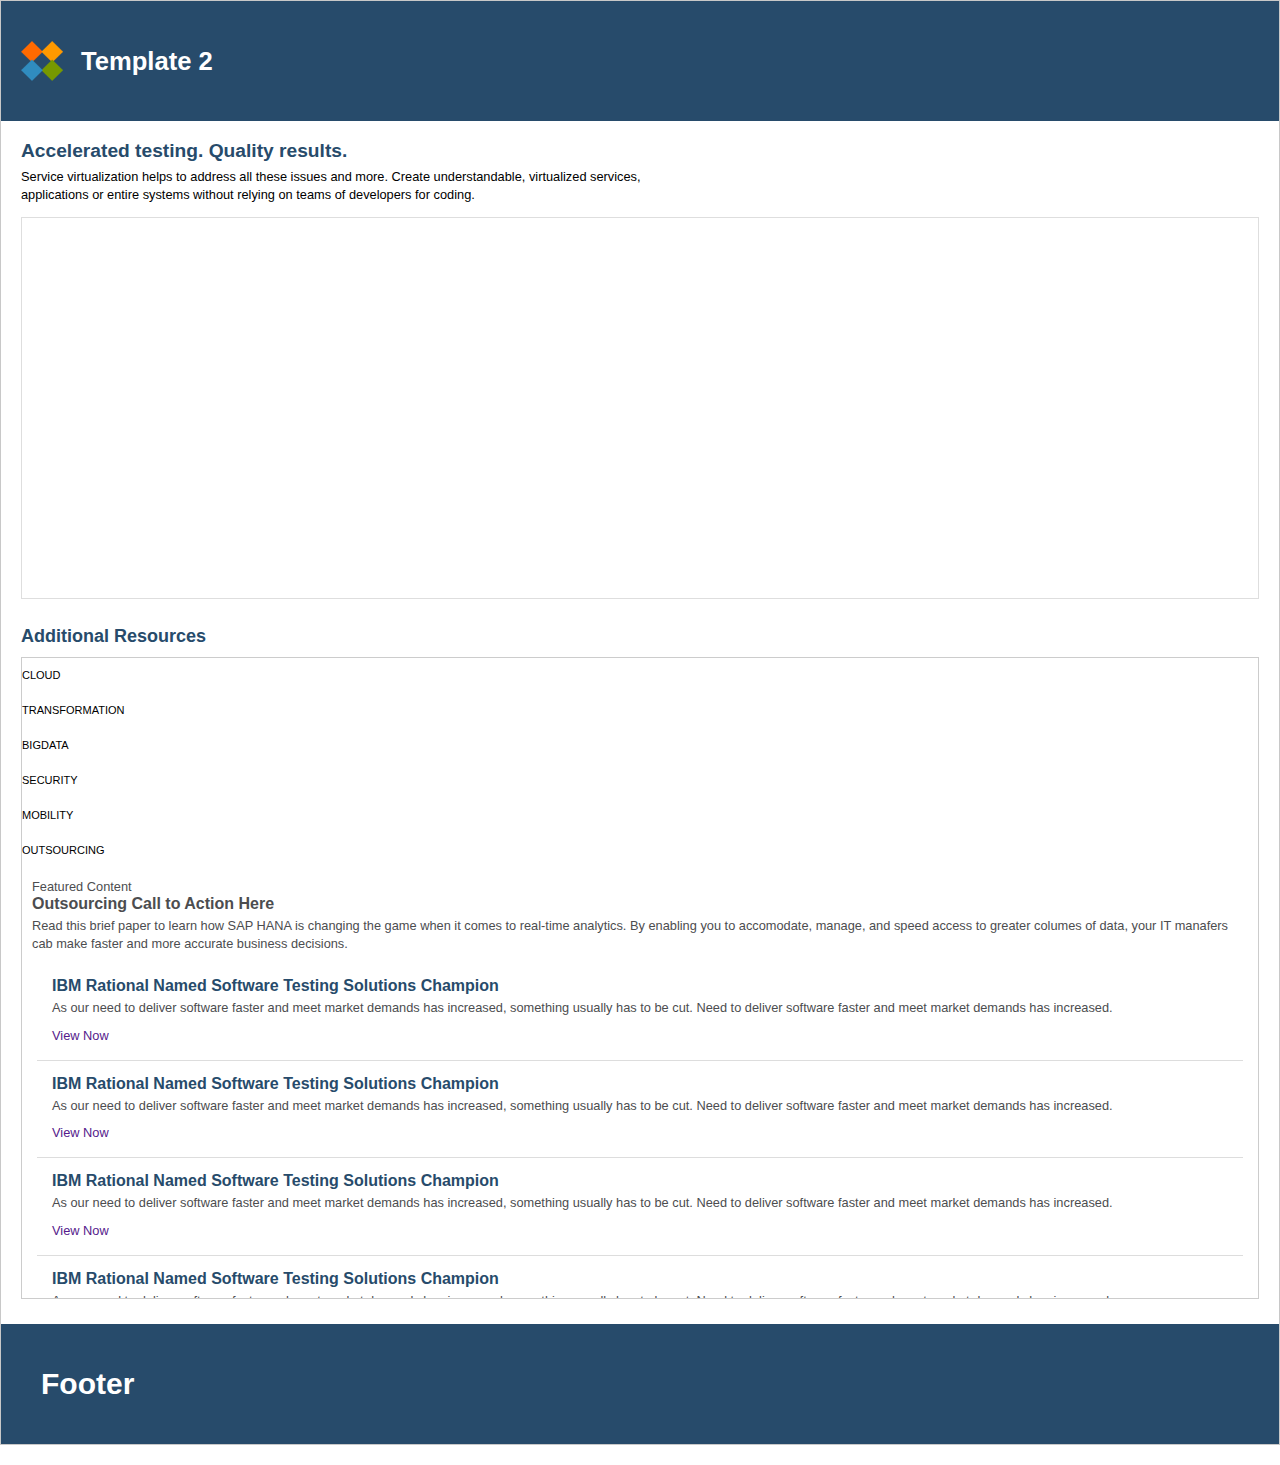
<file: index.html>
<!DOCTYPE html>
<html lang="en" dir="ltr">
  <head>
    <meta name="pageStart" content="1359057078694">
    <title>Template 2</title>
    <meta http-equiv="Content-Type" content="text/html; charset=utf-8">
    <meta name="viewport" content="width=device-width, user-scalable=no, initial-scale=1, maximum-scale=1">
    <link id="stylesheetGlobal" rel="stylesheet" type="text/css" href="http://media.ttgtmedia.com/rms/ux/css/global.css" media="screen">
    <link id="stylesheetSiteSpecific" rel="stylesheet" type="text/css" href="http://media.ttgtmedia.com/rms/ux/css/searchfinancialapplications_new.css" media="screen">
    <script type="text/javascript" src="http://ajax.googleapis.com/ajax/libs/jquery/1.7.1/jquery.min.js"></script>
    <link rel="stylesheet" href="css/style.css" type="text/css" media="screen">
    <script src="//ajax.googleapis.com/ajax/libs/jquery/1.8.2/jquery.min.js"></script>
    <script type="text/javascript" src="//s7.addthis.com/js/300/addthis_widget.js#pubid=ra-4f0c7ed813520536"></script>
    <script src="javascript/script.js"></script>
    <!-- this needs to be here in order to avoid uncaught reference errors in console-->
  </head>
  <body id="Template 2">
    <div id="content">
      <div id="contentCompress">
        <div id="micrositeContainer">
          <div id="micrositeContainerInner">
            <div id="micrositeContainerCompress">
              <div id="micrositeHeader">
                <div id="micrositeHeaderBanner">
                  <div class="micrositeModuleContainer">
                    <h1>Template 2</h1>
                  </div>
                </div>
              </div>
              <div id="micrositeContent">
                <div id="micrositeContentColumnFull">
                  <div class="wayfinder">
                    <div class="wayfinderContent">
                      <div id="micrositeIntroText">
                        <h2>Accelerated testing. Quality results.</h2>
                        <p>Service virtualization helps to address all these issues and more. Create understandable, virtualized services, applications or entire systems without relying on teams of developers for coding.</p>
                      </div>
                    </div>
                  </div>
                  <div class="featuredVideo">
                    <div class="featuredVideoPlayer">
                      <div class="outer-container">
                        <object id="myExperience" class="BrightcoveExperience">
                          <param name="bgcolor" value="#FFFFFF"></param>
                          <param name="playerID" value="2787885501001"></param>
                          <param name="playerKey" value="AQ~~,AAAAAFGE4wo~,g57wOIK2TXJF6cjULqvdzpbUoRnsQgTl"></param>
                          <param name="isVid" value="true"></param>
                          <param name="isUI" value="true"></param>
                          <param name="dynamicStreaming" value="true"></param>
                          <param name="includeAPI" value="true"></param>
                          <param name="templateLoadHandler" value="brightcovePlayerLoaded"></param>
                          <param name="templateReadyHandler" value="brightcovePlayerReady"></param>
                        </object>
                      </div>
                      <div class="featuredVideoPlaylist">
                        <h3 class="featuredVideoPlaylistHeader">Video Category One</h3>
                        <ul>
                          <li data-video-id="1982178965001">
                            <div class="mediaBlock"><img alt="" src="images/thumbnail.jpg">
                              <div class="mediaBlockContent">
                                <h4 class="featuredVideoTitle">Video Title Short</h4>
                                <p class="featuredVideoSummary">a three line video summary that goes on and on and on and on and on and on and on and on and on and on (~120 chars)</p>
                              </div>
                            </div>
                          </li>
                          <li data-video-id="1897188942001">
                            <div class="mediaBlock"><img alt="" src="images/thumbnail.jpg">
                              <div class="mediaBlockContent">
                                <h4 class="featuredVideoTitle">Video With a Somewhat Longer Title</h4>
                                <p class="featuredVideoSummary">a three line video summary that goes on and on and on and on and on and on and on and on and on and on (~120 chars)</p>
                              </div>
                            </div>
                          </li>
                          <li data-video-id="1871056203001">
                            <div class="mediaBlock"><img alt="" src="images/thumbnail.jpg">
                              <div class="mediaBlockContent">
                                <h4 class="featuredVideoTitle">Video With a Much Longer Title That Spans to a Third Line</h4>
                                <p class="featuredVideoSummary">a three line video summary that goes on and on and on and on and on and on and on and on and on and on (~120 chars)</p>
                              </div>
                            </div>
                          </li>
                        </ul>
                        <h3 class="featuredVideoPlaylistHeader">Video Category Two</h3>
                        <ul>
                          <li data-video-id="1871107119001">
                            <div class="mediaBlock"><img alt="" src="images/thumbnail.jpg">
                              <div class="mediaBlockContent">
                                <h4 class="featuredVideoTitle">Video Title Short</h4>
                                <p class="featuredVideoSummary">a three line video summary that goes on and on and on and on and on and on and on and on and on and on (~120 chars)</p>
                              </div>
                            </div>
                          </li>
                          <li data-video-id="1834784326001">
                            <div class="mediaBlock"><img alt="" src="images/thumbnail.jpg">
                              <div class="mediaBlockContent">
                                <h4 class="featuredVideoTitle">Video With a Somewhat Longer Title</h4>
                                <p class="featuredVideoSummary">a three line video summary that goes on and on and on and on and on and on and on and on and on and on (~120 chars)</p>
                              </div>
                            </div>
                          </li>
                          <li data-video-id="1832858263001">
                            <div class="mediaBlock"><img alt="" src="images/thumbnail.jpg">
                              <div class="mediaBlockContent">
                                <h4 class="featuredVideoTitle">Video With a Somewhat Longer Title</h4>
                                <p class="featuredVideoSummary">a three line video summary that goes on and on and on and on and on and on and on and on and on and on (~120 chars)</p>
                              </div>
                            </div>
                          </li>
                          <li data-video-id="1832858253001">
                            <div class="mediaBlock"><img alt="" src="images/thumbnail.jpg">
                              <div class="mediaBlockContent">
                                <h4 class="featuredVideoTitle">Video With a Somewhat Longer Title</h4>
                                <p class="featuredVideoSummary">a three line video summary that goes on and on and on and on and on and on and on and on and on and on (~120 chars)</p>
                              </div>
                            </div>
                          </li>
                        </ul>
                      </div>
                    </div>
                  </div>
                  <div class="contentTabsCaption">Additional Resources</div>
                  <div class="contentTabs">
                    <div class="contentTabsNav">
                      <ul>
                        <li><a href="#">Cloud</a></li>
                        <li><a href="#">Transformation</a></li>
                        <li><a href="#">BigData</a></li>
                        <li><a href="#">Security</a></li>
                        <li><a href="#">Mobility</a></li>
                        <li><a href="#">Outsourcing</a></li>
                      </ul>
                    </div>
                    <div class="contentTabsPanelCollection">
                      <div class="contentTabsPanel">
                        <div class="contentTabsPanelContent oneColList">
                          <div class="contentTabsPanelIntro">
                            <div class="contentTabsFeaturedContent">
                              <div class="contentTabsPanelBanner">Featured Content</div>
                              <h3>Outsourcing Call to Action Here</h3>
                              <p>Read this brief paper to learn how SAP HANA is changing the game when it comes to real-time analytics. By enabling you to accomodate, manage, and speed access to greater columes of data, your IT manafers cab make faster and more accurate business decisions.</p>
                            </div>
                          </div>
                          <ul>
                            <li>
                              <h4><a href="replaceMe">IBM Rational Named Software Testing Solutions Champion</a></h4>
                              <p>As our need to deliver software faster and meet market demands has increased, something usually has to be cut. Need to deliver software faster and meet market demands has increased.</p>
                              <p><a href="" class="viewNow">View Now</a></p>
                            </li>
                            <li>
                              <h4><a href="replaceMe">IBM Rational Named Software Testing Solutions Champion</a></h4>
                              <p>As our need to deliver software faster and meet market demands has increased, something usually has to be cut. Need to deliver software faster and meet market demands has increased.</p>
                              <p><a href="" class="viewNow">View Now</a></p>
                            </li>
                            <li>
                              <h4><a href="replaceMe">IBM Rational Named Software Testing Solutions Champion</a></h4>
                              <p>As our need to deliver software faster and meet market demands has increased, something usually has to be cut. Need to deliver software faster and meet market demands has increased.</p>
                              <p><a href="" class="viewNow">View Now</a></p>
                            </li>
                            <li>
                              <h4><a href="replaceMe">IBM Rational Named Software Testing Solutions Champion</a></h4>
                              <p>As our need to deliver software faster and meet market demands has increased, something usually has to be cut. Need to deliver software faster and meet market demands has increased.</p>
                              <p><a href="" class="viewNow">View Now</a></p>
                            </li>
                            <li>
                              <h4><a href="replaceMe">IBM Rational Named Software Testing Solutions Champion</a></h4>
                              <p>As our need to deliver software faster and meet market demands has increased, something usually has to be cut. Need to deliver software faster and meet market demands has increased.</p>
                              <p><a href="" class="viewNow">View Now</a></p>
                            </li>
                            <li>
                              <h4><a href="replaceMe">IBM Rational Named Software Testing Solutions Champion</a></h4>
                              <p>As our need to deliver software faster and meet market demands has increased, something usually has to be cut. Need to deliver software faster and meet market demands has increased.</p>
                              <p><a href="" class="viewNow">View Now</a></p>
                            </li>
                            <li>
                              <h4><a href="replaceMe">IBM Rational Named Software Testing Solutions Champion</a></h4>
                              <p>As our need to deliver software faster and meet market demands has increased, something usually has to be cut. Need to deliver software faster and meet market demands has increased.</p>
                              <p><a href="" class="viewNow">View Now</a></p>
                            </li>
                            <li>
                              <h4><a href="replaceMe">IBM Rational Named Software Testing Solutions Champion</a></h4>
                              <p>As our need to deliver software faster and meet market demands has increased, something usually has to be cut. Need to deliver software faster and meet market demands has increased.</p>
                              <p><a href="" class="viewNow">View Now</a></p>
                            </li>
                            <li>
                              <h4><a href="replaceMe">IBM Rational Named Software Testing Solutions Champion</a></h4>
                              <p>As our need to deliver software faster and meet market demands has increased, something usually has to be cut. Need to deliver software faster and meet market demands has increased.</p>
                              <p><a href="" class="viewNow">View Now</a></p>
                            </li>
                            <li>
                              <h4><a href="replaceMe">IBM Rational Named Software Testing Solutions Champion</a></h4>
                              <p>As our need to deliver software faster and meet market demands has increased, something usually has to be cut. Need to deliver software faster and meet market demands has increased.</p>
                              <p><a href="" class="viewNow">View Now</a></p>
                            </li>
                          </ul>
                        </div>
                      </div>
                      <div class="contentTabsPanel">
                        <div class="contentTabsPanelContent oneColList">
                          <div class="contentTabsPanelIntro">
                            <div class="contentTabsFeaturedContent">
                              <div class="contentTabsPanelBanner">Featured Content</div>
                              <h3>Outsourcing Call to Action Here</h3>
                              <p>Read this brief paper to learn how SAP HANA is changing the game when it comes to real-time analytics. By enabling you to accomodate, manage, and speed access to greater columes of data, your IT manafers cab make faster and more accurate business decisions.</p>
                            </div>
                          </div>
                          <ul>
                            <li>
                              <h4><a href="replaceMe">IBM Rational Named Software Testing Solutions Champion</a></h4>
                              <p>As our need to deliver software faster and meet market demands has increased, something usually has to be cut. Need to deliver software faster and meet market demands has increased.</p>
                              <p><a href="" class="viewNow">View Now</a></p>
                            </li>
                            <li>
                              <h4><a href="replaceMe">IBM Rational Named Software Testing Solutions Champion</a></h4>
                              <p>As our need to deliver software faster and meet market demands has increased, something usually has to be cut. Need to deliver software faster and meet market demands has increased.</p>
                              <p><a href="" class="viewNow">View Now</a></p>
                            </li>
                            <li>
                              <h4><a href="replaceMe">IBM Rational Named Software Testing Solutions Champion</a></h4>
                              <p>As our need to deliver software faster and meet market demands has increased, something usually has to be cut. Need to deliver software faster and meet market demands has increased.</p>
                              <p><a href="" class="viewNow">View Now</a></p>
                            </li>
                            <li>
                              <h4><a href="replaceMe">IBM Rational Named Software Testing Solutions Champion</a></h4>
                              <p>As our need to deliver software faster and meet market demands has increased, something usually has to be cut. Need to deliver software faster and meet market demands has increased.</p>
                              <p><a href="" class="viewNow">View Now</a></p>
                            </li>
                            <li>
                              <h4><a href="replaceMe">IBM Rational Named Software Testing Solutions Champion</a></h4>
                              <p>As our need to deliver software faster and meet market demands has increased, something usually has to be cut. Need to deliver software faster and meet market demands has increased.</p>
                              <p><a href="" class="viewNow">View Now</a></p>
                            </li>
                            <li>
                              <h4><a href="replaceMe">IBM Rational Named Software Testing Solutions Champion</a></h4>
                              <p>As our need to deliver software faster and meet market demands has increased, something usually has to be cut. Need to deliver software faster and meet market demands has increased.</p>
                              <p><a href="" class="viewNow">View Now</a></p>
                            </li>
                            <li>
                              <h4><a href="replaceMe">IBM Rational Named Software Testing Solutions Champion</a></h4>
                              <p>As our need to deliver software faster and meet market demands has increased, something usually has to be cut. Need to deliver software faster and meet market demands has increased.</p>
                              <p><a href="" class="viewNow">View Now</a></p>
                            </li>
                            <li>
                              <h4><a href="replaceMe">IBM Rational Named Software Testing Solutions Champion</a></h4>
                              <p>As our need to deliver software faster and meet market demands has increased, something usually has to be cut. Need to deliver software faster and meet market demands has increased.</p>
                              <p><a href="" class="viewNow">View Now</a></p>
                            </li>
                            <li>
                              <h4><a href="replaceMe">IBM Rational Named Software Testing Solutions Champion</a></h4>
                              <p>As our need to deliver software faster and meet market demands has increased, something usually has to be cut. Need to deliver software faster and meet market demands has increased.</p>
                              <p><a href="" class="viewNow">View Now</a></p>
                            </li>
                            <li>
                              <h4><a href="replaceMe">IBM Rational Named Software Testing Solutions Champion</a></h4>
                              <p>As our need to deliver software faster and meet market demands has increased, something usually has to be cut. Need to deliver software faster and meet market demands has increased.</p>
                              <p><a href="" class="viewNow">View Now</a></p>
                            </li>
                          </ul>
                        </div>
                      </div>
                      <div class="contentTabsPanel">
                        <div class="contentTabsPanelContent oneColList">
                          <div class="contentTabsPanelIntro">
                            <div class="contentTabsFeaturedContent">
                              <div class="contentTabsPanelBanner">Featured Content</div>
                              <h3>Outsourcing Call to Action Here</h3>
                              <p>Read this brief paper to learn how SAP HANA is changing the game when it comes to real-time analytics. By enabling you to accomodate, manage, and speed access to greater columes of data, your IT manafers cab make faster and more accurate business decisions.</p>
                            </div>
                          </div>
                          <ul>
                            <li>
                              <h4><a href="replaceMe">IBM Rational Named Software Testing Solutions Champion</a></h4>
                              <p>As our need to deliver software faster and meet market demands has increased, something usually has to be cut. Need to deliver software faster and meet market demands has increased.</p>
                              <p><a href="" class="viewNow">View Now</a></p>
                            </li>
                            <li>
                              <h4><a href="replaceMe">IBM Rational Named Software Testing Solutions Champion</a></h4>
                              <p>As our need to deliver software faster and meet market demands has increased, something usually has to be cut. Need to deliver software faster and meet market demands has increased.</p>
                              <p><a href="" class="viewNow">View Now</a></p>
                            </li>
                            <li>
                              <h4><a href="replaceMe">IBM Rational Named Software Testing Solutions Champion</a></h4>
                              <p>As our need to deliver software faster and meet market demands has increased, something usually has to be cut. Need to deliver software faster and meet market demands has increased.</p>
                              <p><a href="" class="viewNow">View Now</a></p>
                            </li>
                            <li>
                              <h4><a href="replaceMe">IBM Rational Named Software Testing Solutions Champion</a></h4>
                              <p>As our need to deliver software faster and meet market demands has increased, something usually has to be cut. Need to deliver software faster and meet market demands has increased.</p>
                              <p><a href="" class="viewNow">View Now</a></p>
                            </li>
                            <li>
                              <h4><a href="replaceMe">IBM Rational Named Software Testing Solutions Champion</a></h4>
                              <p>As our need to deliver software faster and meet market demands has increased, something usually has to be cut. Need to deliver software faster and meet market demands has increased.</p>
                              <p><a href="" class="viewNow">View Now</a></p>
                            </li>
                            <li>
                              <h4><a href="replaceMe">IBM Rational Named Software Testing Solutions Champion</a></h4>
                              <p>As our need to deliver software faster and meet market demands has increased, something usually has to be cut. Need to deliver software faster and meet market demands has increased.</p>
                              <p><a href="" class="viewNow">View Now</a></p>
                            </li>
                            <li>
                              <h4><a href="replaceMe">IBM Rational Named Software Testing Solutions Champion</a></h4>
                              <p>As our need to deliver software faster and meet market demands has increased, something usually has to be cut. Need to deliver software faster and meet market demands has increased.</p>
                              <p><a href="" class="viewNow">View Now</a></p>
                            </li>
                            <li>
                              <h4><a href="replaceMe">IBM Rational Named Software Testing Solutions Champion</a></h4>
                              <p>As our need to deliver software faster and meet market demands has increased, something usually has to be cut. Need to deliver software faster and meet market demands has increased.</p>
                              <p><a href="" class="viewNow">View Now</a></p>
                            </li>
                            <li>
                              <h4><a href="replaceMe">IBM Rational Named Software Testing Solutions Champion</a></h4>
                              <p>As our need to deliver software faster and meet market demands has increased, something usually has to be cut. Need to deliver software faster and meet market demands has increased.</p>
                              <p><a href="" class="viewNow">View Now</a></p>
                            </li>
                            <li>
                              <h4><a href="replaceMe">IBM Rational Named Software Testing Solutions Champion</a></h4>
                              <p>As our need to deliver software faster and meet market demands has increased, something usually has to be cut. Need to deliver software faster and meet market demands has increased.</p>
                              <p><a href="" class="viewNow">View Now</a></p>
                            </li>
                          </ul>
                        </div>
                      </div>
                      <div class="contentTabsPanel">
                        <div class="contentTabsPanelContent oneColList">
                          <div class="contentTabsPanelIntro">
                            <div class="contentTabsFeaturedContent">
                              <div class="contentTabsPanelBanner">Featured Content</div>
                              <h3>Outsourcing Call to Action Here</h3>
                              <p>Read this brief paper to learn how SAP HANA is changing the game when it comes to real-time analytics. By enabling you to accomodate, manage, and speed access to greater columes of data, your IT manafers cab make faster and more accurate business decisions.</p>
                            </div>
                          </div>
                          <ul>
                            <li>
                              <h4><a href="replaceMe">IBM Rational Named Software Testing Solutions Champion</a></h4>
                              <p>As our need to deliver software faster and meet market demands has increased, something usually has to be cut. Need to deliver software faster and meet market demands has increased.</p>
                              <p><a href="" class="viewNow">View Now</a></p>
                            </li>
                            <li>
                              <h4><a href="replaceMe">IBM Rational Named Software Testing Solutions Champion</a></h4>
                              <p>As our need to deliver software faster and meet market demands has increased, something usually has to be cut. Need to deliver software faster and meet market demands has increased.</p>
                              <p><a href="" class="viewNow">View Now</a></p>
                            </li>
                            <li>
                              <h4><a href="replaceMe">IBM Rational Named Software Testing Solutions Champion</a></h4>
                              <p>As our need to deliver software faster and meet market demands has increased, something usually has to be cut. Need to deliver software faster and meet market demands has increased.</p>
                              <p><a href="" class="viewNow">View Now</a></p>
                            </li>
                            <li>
                              <h4><a href="replaceMe">IBM Rational Named Software Testing Solutions Champion</a></h4>
                              <p>As our need to deliver software faster and meet market demands has increased, something usually has to be cut. Need to deliver software faster and meet market demands has increased.</p>
                              <p><a href="" class="viewNow">View Now</a></p>
                            </li>
                            <li>
                              <h4><a href="replaceMe">IBM Rational Named Software Testing Solutions Champion</a></h4>
                              <p>As our need to deliver software faster and meet market demands has increased, something usually has to be cut. Need to deliver software faster and meet market demands has increased.</p>
                              <p><a href="" class="viewNow">View Now</a></p>
                            </li>
                            <li>
                              <h4><a href="replaceMe">IBM Rational Named Software Testing Solutions Champion</a></h4>
                              <p>As our need to deliver software faster and meet market demands has increased, something usually has to be cut. Need to deliver software faster and meet market demands has increased.</p>
                              <p><a href="" class="viewNow">View Now</a></p>
                            </li>
                            <li>
                              <h4><a href="replaceMe">IBM Rational Named Software Testing Solutions Champion</a></h4>
                              <p>As our need to deliver software faster and meet market demands has increased, something usually has to be cut. Need to deliver software faster and meet market demands has increased.</p>
                              <p><a href="" class="viewNow">View Now</a></p>
                            </li>
                            <li>
                              <h4><a href="replaceMe">IBM Rational Named Software Testing Solutions Champion</a></h4>
                              <p>As our need to deliver software faster and meet market demands has increased, something usually has to be cut. Need to deliver software faster and meet market demands has increased.</p>
                              <p><a href="" class="viewNow">View Now</a></p>
                            </li>
                            <li>
                              <h4><a href="replaceMe">IBM Rational Named Software Testing Solutions Champion</a></h4>
                              <p>As our need to deliver software faster and meet market demands has increased, something usually has to be cut. Need to deliver software faster and meet market demands has increased.</p>
                              <p><a href="" class="viewNow">View Now</a></p>
                            </li>
                            <li>
                              <h4><a href="replaceMe">IBM Rational Named Software Testing Solutions Champion</a></h4>
                              <p>As our need to deliver software faster and meet market demands has increased, something usually has to be cut. Need to deliver software faster and meet market demands has increased.</p>
                              <p><a href="" class="viewNow">View Now</a></p>
                            </li>
                          </ul>
                        </div>
                      </div>
                      <div class="contentTabsPanel">
                        <div class="contentTabsPanelContent oneColList">
                          <div class="contentTabsPanelIntro">
                            <div class="contentTabsFeaturedContent">
                              <div class="contentTabsPanelBanner">Featured Content</div>
                              <h3>Outsourcing Call to Action Here</h3>
                              <p>Read this brief paper to learn how SAP HANA is changing the game when it comes to real-time analytics. By enabling you to accomodate, manage, and speed access to greater columes of data, your IT manafers cab make faster and more accurate business decisions.</p>
                            </div>
                          </div>
                          <ul>
                            <li>
                              <h4><a href="replaceMe">IBM Rational Named Software Testing Solutions Champion</a></h4>
                              <p>As our need to deliver software faster and meet market demands has increased, something usually has to be cut. Need to deliver software faster and meet market demands has increased.</p>
                              <p><a href="" class="viewNow">View Now</a></p>
                            </li>
                            <li>
                              <h4><a href="replaceMe">IBM Rational Named Software Testing Solutions Champion</a></h4>
                              <p>As our need to deliver software faster and meet market demands has increased, something usually has to be cut. Need to deliver software faster and meet market demands has increased.</p>
                              <p><a href="" class="viewNow">View Now</a></p>
                            </li>
                            <li>
                              <h4><a href="replaceMe">IBM Rational Named Software Testing Solutions Champion</a></h4>
                              <p>As our need to deliver software faster and meet market demands has increased, something usually has to be cut. Need to deliver software faster and meet market demands has increased.</p>
                              <p><a href="" class="viewNow">View Now</a></p>
                            </li>
                            <li>
                              <h4><a href="replaceMe">IBM Rational Named Software Testing Solutions Champion</a></h4>
                              <p>As our need to deliver software faster and meet market demands has increased, something usually has to be cut. Need to deliver software faster and meet market demands has increased.</p>
                              <p><a href="" class="viewNow">View Now</a></p>
                            </li>
                            <li>
                              <h4><a href="replaceMe">IBM Rational Named Software Testing Solutions Champion</a></h4>
                              <p>As our need to deliver software faster and meet market demands has increased, something usually has to be cut. Need to deliver software faster and meet market demands has increased.</p>
                              <p><a href="" class="viewNow">View Now</a></p>
                            </li>
                            <li>
                              <h4><a href="replaceMe">IBM Rational Named Software Testing Solutions Champion</a></h4>
                              <p>As our need to deliver software faster and meet market demands has increased, something usually has to be cut. Need to deliver software faster and meet market demands has increased.</p>
                              <p><a href="" class="viewNow">View Now</a></p>
                            </li>
                            <li>
                              <h4><a href="replaceMe">IBM Rational Named Software Testing Solutions Champion</a></h4>
                              <p>As our need to deliver software faster and meet market demands has increased, something usually has to be cut. Need to deliver software faster and meet market demands has increased.</p>
                              <p><a href="" class="viewNow">View Now</a></p>
                            </li>
                            <li>
                              <h4><a href="replaceMe">IBM Rational Named Software Testing Solutions Champion</a></h4>
                              <p>As our need to deliver software faster and meet market demands has increased, something usually has to be cut. Need to deliver software faster and meet market demands has increased.</p>
                              <p><a href="" class="viewNow">View Now</a></p>
                            </li>
                            <li>
                              <h4><a href="replaceMe">IBM Rational Named Software Testing Solutions Champion</a></h4>
                              <p>As our need to deliver software faster and meet market demands has increased, something usually has to be cut. Need to deliver software faster and meet market demands has increased.</p>
                              <p><a href="" class="viewNow">View Now</a></p>
                            </li>
                            <li>
                              <h4><a href="replaceMe">IBM Rational Named Software Testing Solutions Champion</a></h4>
                              <p>As our need to deliver software faster and meet market demands has increased, something usually has to be cut. Need to deliver software faster and meet market demands has increased.</p>
                              <p><a href="" class="viewNow">View Now</a></p>
                            </li>
                          </ul>
                        </div>
                      </div>
                      <div class="contentTabsPanel">
                        <div class="contentTabsPanelContent oneColList">
                          <div class="contentTabsPanelIntro">
                            <div class="contentTabsFeaturedContent">
                              <div class="contentTabsPanelBanner">Featured Content</div>
                              <h3>Outsourcing Call to Action Here</h3>
                              <p>Read this brief paper to learn how SAP HANA is changing the game when it comes to real-time analytics. By enabling you to accomodate, manage, and speed access to greater columes of data, your IT manafers cab make faster and more accurate business decisions.</p>
                            </div>
                          </div>
                          <ul>
                            <li>
                              <h4><a href="replaceMe">IBM Rational Named Software Testing Solutions Champion</a></h4>
                              <p>As our need to deliver software faster and meet market demands has increased, something usually has to be cut. Need to deliver software faster and meet market demands has increased.</p>
                              <p><a href="" class="viewNow">View Now</a></p>
                            </li>
                            <li>
                              <h4><a href="replaceMe">IBM Rational Named Software Testing Solutions Champion</a></h4>
                              <p>As our need to deliver software faster and meet market demands has increased, something usually has to be cut. Need to deliver software faster and meet market demands has increased.</p>
                              <p><a href="" class="viewNow">View Now</a></p>
                            </li>
                            <li>
                              <h4><a href="replaceMe">IBM Rational Named Software Testing Solutions Champion</a></h4>
                              <p>As our need to deliver software faster and meet market demands has increased, something usually has to be cut. Need to deliver software faster and meet market demands has increased.</p>
                              <p><a href="" class="viewNow">View Now</a></p>
                            </li>
                            <li>
                              <h4><a href="replaceMe">IBM Rational Named Software Testing Solutions Champion</a></h4>
                              <p>As our need to deliver software faster and meet market demands has increased, something usually has to be cut. Need to deliver software faster and meet market demands has increased.</p>
                              <p><a href="" class="viewNow">View Now</a></p>
                            </li>
                            <li>
                              <h4><a href="replaceMe">IBM Rational Named Software Testing Solutions Champion</a></h4>
                              <p>As our need to deliver software faster and meet market demands has increased, something usually has to be cut. Need to deliver software faster and meet market demands has increased.</p>
                              <p><a href="" class="viewNow">View Now</a></p>
                            </li>
                            <li>
                              <h4><a href="replaceMe">IBM Rational Named Software Testing Solutions Champion</a></h4>
                              <p>As our need to deliver software faster and meet market demands has increased, something usually has to be cut. Need to deliver software faster and meet market demands has increased.</p>
                              <p><a href="" class="viewNow">View Now</a></p>
                            </li>
                            <li>
                              <h4><a href="replaceMe">IBM Rational Named Software Testing Solutions Champion</a></h4>
                              <p>As our need to deliver software faster and meet market demands has increased, something usually has to be cut. Need to deliver software faster and meet market demands has increased.</p>
                              <p><a href="" class="viewNow">View Now</a></p>
                            </li>
                            <li>
                              <h4><a href="replaceMe">IBM Rational Named Software Testing Solutions Champion</a></h4>
                              <p>As our need to deliver software faster and meet market demands has increased, something usually has to be cut. Need to deliver software faster and meet market demands has increased.</p>
                              <p><a href="" class="viewNow">View Now</a></p>
                            </li>
                            <li>
                              <h4><a href="replaceMe">IBM Rational Named Software Testing Solutions Champion</a></h4>
                              <p>As our need to deliver software faster and meet market demands has increased, something usually has to be cut. Need to deliver software faster and meet market demands has increased.</p>
                              <p><a href="" class="viewNow">View Now</a></p>
                            </li>
                            <li>
                              <h4><a href="replaceMe">IBM Rational Named Software Testing Solutions Champion</a></h4>
                              <p>As our need to deliver software faster and meet market demands has increased, something usually has to be cut. Need to deliver software faster and meet market demands has increased.</p>
                              <p><a href="" class="viewNow">View Now</a></p>
                            </li>
                          </ul>
                        </div>
                      </div>
                    </div>
                  </div>
                </div>
                <div id="micrositeContentColumnLeft"></div>
                <div id="micrositeContentColumnRight"></div>
              </div>
              <div id="micrositeFooter">
                <div class="micrositeModuleContainer">
                  <h3>Footer</h3>
                </div>
              </div>
            </div>
          </div>
        </div>
      </div>
    </div>
  </body>
</html>
</file>
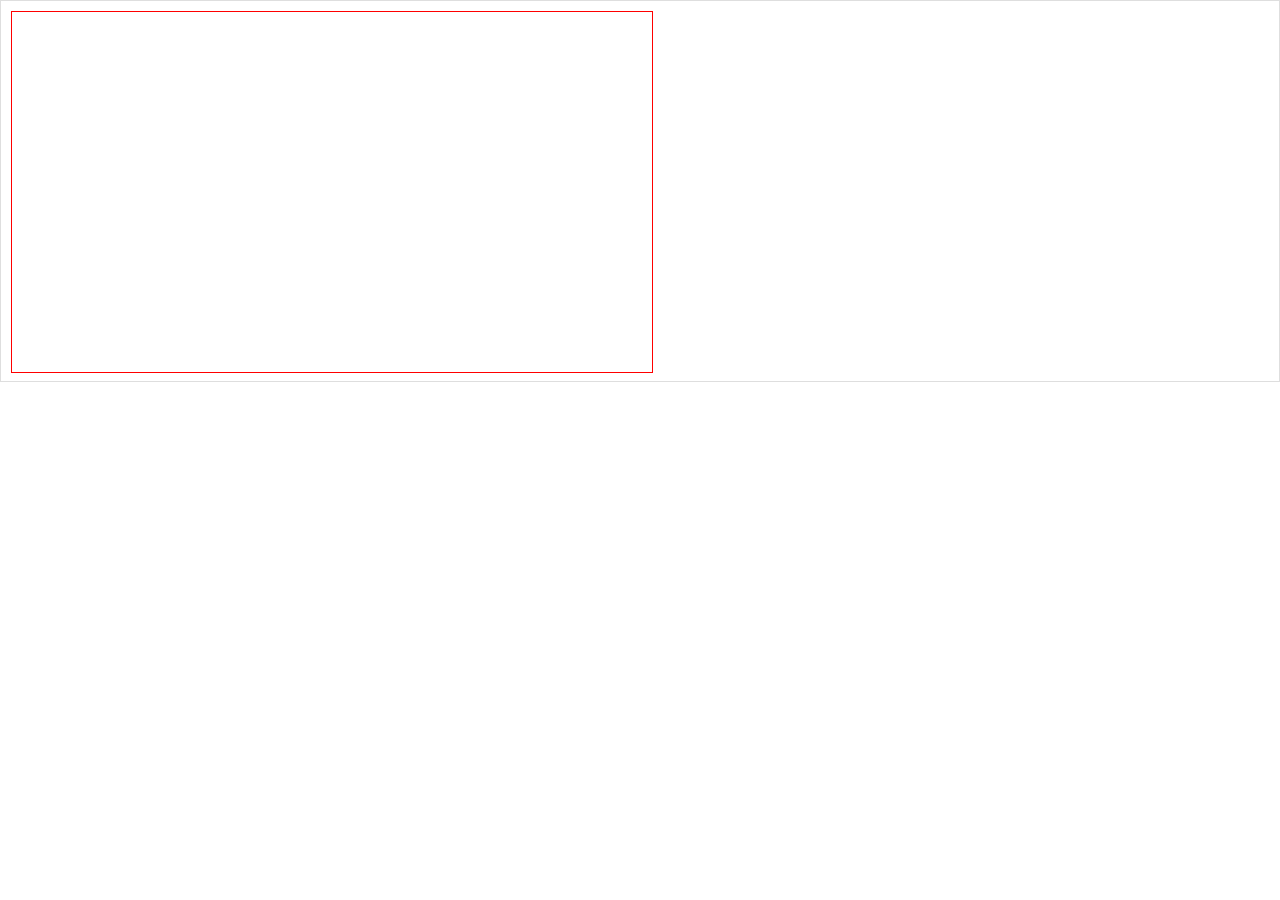
<file: test.html>
<!DOCTYPE html>
<html lang="en" dir="ltr">
  <head>
    <meta name="pageStart" content="1359057078694">
    <title>Template 2</title>
    <meta http-equiv="Content-Type" content="text/html; charset=utf-8">
    <meta name="viewport" content="width=device-width, initial-scale=1, maximum-scale=1">
    <link id="stylesheetGlobal" rel="stylesheet" type="text/css" href="http://media.ttgtmedia.com/rms/ux/css/global.css" media="screen">
    <link id="stylesheetSiteSpecific" rel="stylesheet" type="text/css" href="http://media.ttgtmedia.com/rms/ux/css/searchfinancialapplications_new.css" media="screen">
    <script type="text/javascript" src="http://ajax.googleapis.com/ajax/libs/jquery/1.7.1/jquery.min.js"></script>
    <link rel="stylesheet" href="css/style.css" type="text/css" media="screen">
    <script src="//ajax.googleapis.com/ajax/libs/jquery/1.8.2/jquery.min.js"></script>
    <script type="text/javascript" src="//s7.addthis.com/js/300/addthis_widget.js#pubid=ra-4f0c7ed813520536"></script>
    <script src="javascript/script.js"></script>
    <!-- this needs to be here in order to avoid uncaught reference errors in console-->
  </head>
  <body id="Template 2">
              <div class="featuredVideo">
                <div class="featuredVideoPlayer">
                  <div class="outer-container" style="border:1px solid red">
                    <object id="myExperience" class="BrightcoveExperience">
                      <param name="bgcolor" value="#FFFFFF"></param>
                      <param name="playerID" value="2787885501001"></param>
                      <param name="playerKey" value="AQ~~,AAAAAFGE4wo~,g57wOIK2TXJF6cjULqvdzpbUoRnsQgTl"></param>
                      <param name="isVid" value="true"></param>
                      <param name="isUI" value="true"></param>
                      <param name="dynamicStreaming" value="true"></param>
                      <param name="includeAPI" value="true"></param>
                      <param name="templateLoadHandler" value="brightcovePlayerLoaded"></param>
                      <param name="templateReadyHandler" value="brightcovePlayerReady"></param>
                    </object>
                  </div>
                  <div class="featuredVideoPlaylist">
                    <h3 class="featuredVideoPlaylistHeader">Video Category One</h3>
                    <ul>
                      <li data-video-id="1982178965001">
                        <div class="mediaBlock"><img alt="" src="images/thumbnail.jpg">
                          <div class="mediaBlockContent">
                            <h4 class="featuredVideoTitle">Video Title Short</h4>
                            <p class="featuredVideoSummary">a three line video summary that goes on and on and on and on and on and on and on and on and on and on (~120 chars)</p>
                          </div>
                        </div>
                      </li>
                      <li data-video-id="1897188942001">
                        <div class="mediaBlock"><img alt="" src="images/thumbnail.jpg">
                          <div class="mediaBlockContent">
                            <h4 class="featuredVideoTitle">Video With a Somewhat Longer Title</h4>
                            <p class="featuredVideoSummary">a three line video summary that goes on and on and on and on and on and on and on and on and on and on (~120 chars)</p>
                          </div>
                        </div>
                      </li>
                      <li data-video-id="1871056203001">
                        <div class="mediaBlock"><img alt="" src="images/thumbnail.jpg">
                          <div class="mediaBlockContent">
                            <h4 class="featuredVideoTitle">Video With a Much Longer Title That Spans to a Third Line</h4>
                            <p class="featuredVideoSummary">a three line video summary that goes on and on and on and on and on and on and on and on and on and on (~120 chars)</p>
                          </div>
                        </div>
                      </li>
                    </ul>
                    <h3 class="featuredVideoPlaylistHeader">Video Category Two</h3>
                    <ul>
                      <li data-video-id="1871107119001">
                        <div class="mediaBlock"><img alt="" src="images/thumbnail.jpg">
                          <div class="mediaBlockContent">
                            <h4 class="featuredVideoTitle">Video Title Short</h4>
                            <p class="featuredVideoSummary">a three line video summary that goes on and on and on and on and on and on and on and on and on and on (~120 chars)</p>
                          </div>
                        </div>
                      </li>
                      <li data-video-id="1834784326001">
                        <div class="mediaBlock"><img alt="" src="images/thumbnail.jpg">
                          <div class="mediaBlockContent">
                            <h4 class="featuredVideoTitle">Video With a Somewhat Longer Title</h4>
                            <p class="featuredVideoSummary">a three line video summary that goes on and on and on and on and on and on and on and on and on and on (~120 chars)</p>
                          </div>
                        </div>
                      </li>
                      <li data-video-id="1832858263001">
                        <div class="mediaBlock"><img alt="" src="images/thumbnail.jpg">
                          <div class="mediaBlockContent">
                            <h4 class="featuredVideoTitle">Video With a Somewhat Longer Title</h4>
                            <p class="featuredVideoSummary">a three line video summary that goes on and on and on and on and on and on and on and on and on and on (~120 chars)</p>
                          </div>
                        </div>
                      </li>
                      <li data-video-id="1832858253001">
                        <div class="mediaBlock"><img alt="" src="images/thumbnail.jpg">
                          <div class="mediaBlockContent">
                            <h4 class="featuredVideoTitle">Video With a Somewhat Longer Title</h4>
                            <p class="featuredVideoSummary">a three line video summary that goes on and on and on and on and on and on and on and on and on and on (~120 chars)</p>
                          </div>
                        </div>
                      </li>
                    </ul>
                  </div>
                </div>
              </div>
            
  </body>
</html>
</file>
<file: css/style.css>
/* normalize browser defaults as much as possible */
html {
  font-size: 100%;
  -webkit-text-size-adjust: 100%;
  -ms-text-size-adjust: 100%;
}

body {
  margin: 0;
  font-size: 1em;
  line-height: 1.4;
}

article, aside, details, figcaption, figure, footer, header, hgroup, nav, section, summary {
  display: block;
}

audio, canvas, video {
  display: inline-block;
  *display: inline;
  *zoom: 1;
}

[hidden] {
  display: none;
}

/* 'namespace' as much of normalize as possible due to embedded microsites */
#micrositeContainer {
  background-color: #fff;
  color: #000;
  font-family: "HelveticaNeue-Light", "Helvetica Neue Light", "Helvetica Neue", Helvetica, Arial, "Lucida Grande", sans-serif;
  font-size: 80%;
}
#micrositeContainer * {
  -webkit-box-sizing: border-box;
  -moz-box-sizing: border-box;
  box-sizing: border-box;
}
#micrositeContainer h1, #micrositeContainer h2, #micrositeContainer h3, #micrositeContainer h4, #micrositeContainer h5, #micrositeContainer h6 {
  line-height: 1em;
  margin: 0 0 1em;
  padding: 0;
}
#micrositeContainer p {
  margin: 0 0 1em;
}
#micrositeContainer a {
  color: #274b6b;
  text-decoration: none;
}
#micrositeContainer a:visited {
  color: #551a8b;
}
#micrositeContainer a:hover {
  color: #06e;
  text-decoration: underline;
}
#micrositeContainer a:focus {
  background-color: #eee;
  border: none;
}
#micrositeContainer a:hover, #micrositeContainer a:active {
  outline: 0;
}
#micrositeContainer b, #micrositeContainer strong {
  font-weight: bold;
}
#micrositeContainer blockquote {
  margin: 1em 40px;
}
#micrositeContainer hr {
  border-top: 1px solid #ccc;
  border: 0;
  display: block;
  height: 1px;
  margin: 1em 0;
  padding: 0;
}
#micrositeContainer pre, #micrositeContainer code, #micrositeContainer kbd, #micrositeContainer samp {
  _font-family: 'courier new', monospace;
  font-family: monospace, serif;
  font-size: 1em;
}
#micrositeContainer pre {
  white-space: pre-wrap;
  white-space: pre;
  word-wrap: break-word;
}
#micrositeContainer small {
  font-size: 85%;
}
#micrositeContainer sub, #micrositeContainer sup {
  font-size: 75%;
  line-height: 0;
  position: relative;
  vertical-align: baseline;
}
#micrositeContainer sup {
  top: -0.5em;
}
#micrositeContainer sub {
  bottom: -0.25em;
}
#micrositeContainer ul, #micrositeContainer ol {
  margin: 1em 0;
  padding: 0 0 0 40px;
}
#micrositeContainer dd {
  margin: 0 0 0 40px;
}
#micrositeContainer nav ul, #micrositeContainer nav ol {
  list-style-image: none;
  list-style: none;
  margin: 0;
  padding: 0;
}
#micrositeContainer img {
  -ms-interpolation-mode: bicubic;
  border: 0;
  vertical-align: middle;
}
#micrositeContainer iframe {
  border: none;
}
#micrositeContainer figure {
  margin: 0;
}
#micrositeContainer table {
  border-collapse: collapse;
  border-spacing: 0;
}
#micrositeContainer th, #micrositeContainer td {
  vertical-align: top;
}

#micrositeContainer {
  border-top: none;
  margin: 0 0 20px;
}
#micrositeContainer #micrositeContainerInner {
  margin: 0;
}
#micrositeContainer #micrositeContainerInner #micrositeContainerCompress {
  margin: 0 auto;
  width: 100%;
}

#micrositeContent {
  *zoom: 1;
  margin: 0 20px;
}
#micrositeContent:after {
  content: "";
  display: table;
  clear: both;
}
#micrositeContent #micrositeContentColumnFull {
  margin: 0;
}
#micrositeContent #micrositeContentColumnLeft {
  float: left;
  width: 620px;
}
#micrositeContent #micrositeContentColumnRight {
  float: right;
  width: 300px;
}
#micrositeContent .micrositeContentColumnSpan {
  clear: both;
}

#micrositeHeader {
  background-color: #274b6b;
  color: white;
  position: relative;
  margin: 0 0 20px;
  padding: 40px 20px;
}
#micrositeHeader #micrositeHeaderBanner p {
  margin: 0 !important;
}
#micrositeHeader #micrositeHeaderBanner h1 {
  background-image: url([data-uri]);
  background-repeat: no-repeat;
  line-height: 40px;
  padding: 0 0 0 60px;
  margin: 0;
}
#micrositeHeader #micrositeHeaderNavigation {
  display: none;
}
#micrositeHeader #micrositeSocialMediaNav {
  display: none;
}

/* footer */
#micrositeFooter {
  clear: both;
  background-color: #274b6b;
  color: white;
}
#micrositeFooter h3 {
  font-size: 30px;
  line-height: 40px;
  padding: 40px;
  margin: 0;
}

#micrositeContainer {
  border: 1px solid #c8c8c8;
}

.componentHeader {
  color: #274b6b;
  margin: 0 0 8px !important;
}

.micrositeModuleContainer {
  margin: 0;
}
.micrositeModuleContainer .micrositeModuleHeader {
  margin: 0;
}
.micrositeModuleContainer .micrositeModuleHeader h3 {
  margin: 0;
}

/* copy these along with content tabs since they're used in the panel views */
.mediaBlock, .mediaBlockContent {
  overflow: hidden;
  _overflow: visible;
  zoom: 1;
}

.mediaBlock img {
  float: left;
  margin-right: 10px;
  display: block;
}

.oneColList {
  clear: both;
}
.oneColList > ul {
  clear: both;
  margin: 0 !important;
  padding: 0 !important;
  list-style: none;
  overflow: hidden;
}
.oneColList > ul li {
  border-top: 1px solid #ddd;
  margin: 15px 5px 5px;
  padding: 15px 15px 0;
}
.oneColList > ul > li:first-child {
  border: none;
  margin-top: 0;
}
.oneColList > ul h4 {
  font-size: 16px;
  margin: 0 0 5px !important;
}
.oneColList > ul p {
  margin: 0 0 5px !important;
}

.twoColGrid {
  clear: both;
}
.twoColGrid > ul {
  clear: both;
  margin: 0 !important;
  padding: 0 !important;
  list-style: none;
  overflow: hidden;
}
.twoColGrid > ul > li {
  clear: left;
  border-top: 1px solid #ddd;
  overflow: hidden;
}
.twoColGrid > ul > li:first-child {
  border: none;
  margin-top: 0;
}
.twoColGrid .gridItem {
  width: 46%;
  float: left;
  margin: 15px 10px;
}
.twoColGrid .gridItem:first-child {
  border-right: 1px solid #ddd;
  padding-right: 10px;
}
.twoColGrid .gridItem p {
  margin: 10px 0 0 !important;
  line-height: 1.1 !important;
}
.twoColGrid .gridItem .mediaBlockImage {
  width: 80px;
  height: 100px;
}

/* bitpipe abstract */
.resDetail {
  background-color: #fff;
  overflow: hidden;
  padding: 30px 50px;
}

.resTitleLogo {
  clear: both;
  margin-bottom: 20px;
  overflow: hidden;
  width: 100%;
}
.resTitleLogo h3 {
  font-size: 20px;
  font-weight: bold;
  margin-bottom: 10px !important;
}
.resTitleLogo h3 a {
  color: #15204f;
}
.resTitleLogo h4 {
  color: #666;
  font-size: 12px;
  font-weight: normal;
}

.resAbstract {
  clear: both;
  overflow: hidden;
  width: 100%;
}
.resAbstract .col1 {
  float: left;
  padding-right: 25px;
  width: 190px;
}
.resAbstract .col1 td {
  font-size: 12px;
  padding: 0 25px 5px 0;
  vertical-align: top;
}
.resAbstract .col1 td strong {
  font-weight: bold;
}
.resAbstract .col2 {
  float: left;
  width: 605px;
}
.resAbstract .col2 .abstract {
  border-top: 1px solid #ccc;
  padding: 10px 0 0;
}
.resAbstract .col2 h5 {
  font-size: 11px;
  font-weight: bold;
  margin-bottom: 10px;
  padding-top: 2px;
  text-transform: uppercase;
}
.resAbstract .col2 p {
  margin-bottom: 10px;
}
.resAbstract .col2 a.viewNow {
  background: url(../images/viewNowGradient.png) repeat-x 0 0;
  border-radius: 8px;
  color: #fff !important;
  display: inline-block;
  font-size: 14px;
  font-weight: bold;
  margin: 10px 0 20px;
  padding: 5px 30px;
  text-align: center;
}
.resAbstract .col2 a.viewNow:hover {
  box-shadow: 0 2px 2px rgba(0, 0, 0, 0.15);
  text-decoration: none !important;
}

#whatIsThis {
  margin-left: 245px;
  position: absolute;
  zoom: 1;
  width: 484px;
  z-index: 2;
}
#whatIsThis a.whatIsThisButton {
  background: url("../images/whatsThisArrow.png") no-repeat 5px 9px;
  border-top: 0;
  border: 1px solid #999;
  border-bottom: 0;
  display: block;
  float: left;
  font-size: 11px;
  font-weight: 300;
  padding: 0 15px;
  text-decoration: none;
  color: #fff;
  position: relative;
  z-index: 1;
}
#whatIsThis a.whatIsThisButton:hover {
  background: white url("../images/whatsThisArrowHover.png") no-repeat 5px 10px;
  color: #444;
  text-decoration: none;
  cursor: pointer;
}
#whatIsThis a.whatIsButtonActive {
  background: white url("../images/whatsThisArrowHover.png") no-repeat 5px 10px;
  color: #444;
  text-decoration: none;
  cursor: pointer;
}
#whatIsThis #whatIsPanel {
  background: #fff;
  box-shadow: 0px 10px 15px 0px #333;
  border: 1px solid #ccc;
  border-top: 0;
  color: #444;
  display: none;
  height: auto;
  left: 0;
  margin: 0;
  padding: 0 20px;
  position: absolute;
  top: 24px;
  width: 440px;
  z-index: 5;
}
#whatIsThis #whatIsPanel a.close {
  background: white url("../images/WhatIsThis_Close.png") no-repeat 5px 6px;
  color: #666 !important;
  float: right;
  font-size: 12px !important;
  font-weight: bold;
  padding: 5px 0 0 18px;
  text-decoration: none;
  cursor: pointer;
  margin: 5px 0 15px 410px;
}
#whatIsThis #whatIsPanel a.close:hover {
  background: white url("../images/WhatIsThis_Close.png") no-repeat 5px 6px;
  color: #666 !important;
  float: right;
  font-size: 12px !important;
  font-weight: bold;
  padding: 5px 0 0 18px;
  text-decoration: none;
  cursor: pointer;
  margin: 5px 0 15px 410px;
}
#whatIsThis #whatIsPanel h4 {
  color: #444;
  font-size: 16px;
  font-weight: bold;
  margin: 15px 0 10px;
}
#whatIsThis #whatIsPanel p {
  color: #444;
  font-size: 12px;
  font-weight: normal;
  line-height: 1.5em !important;
}
#whatIsThis #whatIsPanel a {
  background: #0e68c8;
  border-radius: 3px;
  border: 0 !important;
  color: #fff !important;
  display: inline;
  font-size: 12px;
  height: 12px;
  line-height: 1;
  color: #20204e;
  padding: 8px 15px;
  text-decoration: none;
}
#whatIsThis #whatIsPanel a:hover {
  background: #0b4f98;
  display: inline;
}

#micrositeAdvertisement {
  overflow: hidden;
  margin: 15px 0 0 0;
  height: 25px;
  background-color: #999;
  color: #fff;
}
#micrositeAdvertisement img {
  float: left;
  margin: 5px 15px 0;
}
#micrositeAdvertisement h3 {
  float: left;
  padding: 0 10px;
  font-size: 12px;
  line-height: 25px;
}
#micrositeAdvertisement #micrositeClose {
  float: right;
  border-left: 1px solid #b1b1b1;
}
#micrositeAdvertisement a {
  display: block;
  padding: 0 10px 0 20px;
  background: url(../images/iconMicrositeClose.png) 7px 6px no-repeat;
  color: #fff;
  font-weight: bold;
  font-size: 12px;
  line-height: 25px;
}
#micrositeAdvertisement a:hover {
  text-decoration: none;
}

.wayfinder .wayfinderContent {
  width: 666px;
  margin: 0 0 10px;
}
.wayfinder h2 {
  color: #274b6b;
  margin: 0 0 8px !important;
}

.mobile-scroller {
  overflow-y: hidden !important;
}

.at4-menu {
  box-shadow: 0px 0px 5px #666;
}

.socialShare-addThis {
  display: none;
  position: absolute;
  z-index: 1;
  line-height: 0;
}
.socialShare-addThis a {
  display: inline-block;
  margin: 0 0 0 8px;
  padding: 0 !important;
}
.socialShare-addThis.addThisVertical {
  position: absolute;
  top: 0;
  background: #fff;
  background-image: -webkit-gradient(linear, 0% 50%, 100% 50%, color-stop(85%, #ffffff), color-stop(100%, #dddddd));
  background-image: -webkit-linear-gradient(left, #ffffff 85%, #dddddd 100%);
  background-image: -moz-linear-gradient(left, #ffffff 85%, #dddddd 100%);
  background-image: -o-linear-gradient(left, #ffffff 85%, #dddddd 100%);
  background-image: linear-gradient(left, #ffffff 85%, #dddddd 100%);
  filter: progid:DXImageTransform.Microsoft.gradient(startColorstr='#ffffff', endColorstr='#dddddd',GradientType=1 );
}
.socialShare-addThis.addThisVertical a {
  display: block;
  margin: 5px;
}
.socialShare-addThis.addThisVertical.addthis_default_style {
  width: 26px;
  left: -26px;
  margin: 0 10px;
}
.socialShare-addThis.addThisVertical.addthis_default_style a {
  margin: 5px;
}
.socialShare-addThis.addThisVertical.addthis_20x20_style {
  width: 35px;
  left: -37px;
}
.socialShare-addThis.addThisVertical.addthis_20x20_style a {
  margin: 10px;
}
.socialShare-addThis.addThisVertical.addthis_32x32_style {
  width: 52px;
  left: -63px;
  margin: 10px;
}
.socialShare-addThis.addThisVertical.addthis_32x32_style a {
  margin: 12px;
}

.socialShare-outer {
  position: absolute;
  width: 100%;
  z-index: 1;
}
.socialShare-outer .socialShare-inner {
  margin: 0 auto;
  position: relative;
}

.contentTabs {
  border: 1px solid #cccccc;
  margin: 0 0 25px;
  overflow: hidden;
  position: relative;
  /*.arrow {
    content: '';
    position: absolute;
    display: block;
    height: 0;
    width: 0;
  }

  .verticalNavigationArrow {
    @extend .arrow;
    top: 0;
    border-top: $ct-navigation-vertical-arrow-width-y solid transparent;
    border-bottom: $ct-navigation-vertical-arrow-width-y solid transparent;
  }

  .horizontalNavigationArrow {
    @extend .arrow;
    left: $ct-navigation-horizontal-arrow-align;
    border-left: $ct-navigation-horizontal-arrow-width-x solid transparent;
    border-right: $ct-navigation-horizontal-arrow-width-x solid transparent;
  }*/
}
.contentTabs .contentTabsNav {
  background-color: #fafafa;
  position: relative;
}
.contentTabs .contentTabsNav ul {
  background-color: white;
  margin: 0 !important;
  padding: 0 !important;
  list-style: none;
}
.contentTabs .contentTabsNav li a {
  color: black !important;
  display: block;
  font-size: 11px;
  height: 35px;
  line-height: 35px;
  text-transform: uppercase;
}
.contentTabs .contentTabsNav li a:hover {
  color: white !important;
  background-color: #8cb1d2 !important;
  text-decoration: none !important;
}
.contentTabs .contentTabsNav li.active a {
  color: white !important;
  background-color: #19527f !important;
  border-bottom: none;
  position: relative;
}
.contentTabs .verticalNavigation, .contentTabs.tabsVerticalLeft .contentTabsNav, .contentTabs.tabsVerticalRight .contentTabsNav {
  width: 180px;
  height: 450px;
}
.contentTabs .verticalNavigation li, .contentTabs.tabsVerticalLeft .contentTabsNav li, .contentTabs.tabsVerticalRight .contentTabsNav li {
  border-bottom: 1px solid #cccccc;
}
.contentTabs.tabsVerticalLeft .contentTabsNav {
  float: left;
  border-right: 1px solid #cccccc;
  /*li.active a:after {
    @extend .verticalNavigationArrow;
    right: -$ct-navigation-vertical-arrow-width-x;
    border-left: $ct-navigation-vertical-arrow-width-x solid $ct-navigation-vertical-arrow-color;
  }*/
}
.contentTabs.tabsVerticalLeft .contentTabsNav a {
  padding-left: 10px;
}
.contentTabs.tabsVerticalLeft .contentTabsPanelCollection {
  float: right;
  width: 756px;
}
.contentTabs.tabsVerticalRight .contentTabsNav {
  float: right;
  border-left: 1px solid #cccccc;
  /*li.active a:before {
    @extend .verticalNavigationArrow;
    left: -$ct-navigation-vertical-arrow-width-x;
    border-right: $ct-navigation-vertical-arrow-width-x solid $ct-navigation-vertical-arrow-color;
  }*/
}
.contentTabs.tabsVerticalRight .contentTabsNav a {
  padding-right: 10px;
}
.contentTabs.tabsVerticalRight .contentTabsPanelCollection {
  float: left;
  width: 756px;
}
.contentTabs .horizontalNavigation ul, .contentTabs.tabsHorizontalTop .contentTabsNav ul, .contentTabs.tabsHorizontalBottom .contentTabsNav ul {
  text-align: center;
}
.contentTabs .horizontalNavigation li, .contentTabs.tabsHorizontalTop .contentTabsNav li, .contentTabs.tabsHorizontalBottom .contentTabsNav li {
  display: inline-block;
  border-left: 1px solid white;
  border-bottom: none;
  width: 25%;
}
.contentTabs .horizontalNavigation li:first-child, .contentTabs.tabsHorizontalTop .contentTabsNav li:first-child, .contentTabs.tabsHorizontalBottom .contentTabsNav li:first-child {
  border-left: none;
}
.contentTabs.tabsHorizontalTop .contentTabsNav {
      /*li.active a:after {
        @extend .horizontalNavigationArrow;
        @if $ct-navigation-horizontal-arrow-type == "outie" {
          border-top: $ct-navigation-horizontal-arrow-width-y solid $ct-navigation-horizontal-arrow-color;
          top: $ct-tab-height;
        } @else if $ct-navigation-horizontal-arrow-type == "innie" {
          border-bottom: $ct-navigation-horizontal-arrow-width-y solid $ct-navigation-horizontal-arrow-color;
          bottom: 0;
        }

      }*/
}
.contentTabs.tabsHorizontalBottom .contentTabsNav {
  position: relative;
  top: 470px;
      /*li.active a:before {
        @extend .horizontalNavigationArrow;
        @if $ct-navigation-horizontal-arrow-type == "outie" {
          border-bottom: $ct-navigation-horizontal-arrow-width-y solid $ct-navigation-horizontal-arrow-color;
          top: -10px;
        } @else if $ct-navigation-horizontal-arrow-type == "innie" {
          border-top: $ct-navigation-horizontal-arrow-width-y solid $ct-navigation-horizontal-arrow-color;
          top: 0;
        }

      }*/
}
.contentTabs.tabsHorizontalBottom .contentTabsNav ul {
  border-top: 1px solid #cccccc;
}
.contentTabs.tabsHorizontalBottom .contentTabsPanelCollection {
  margin-top: -35px;
  margin-bottom: 35px;
}
.contentTabs.tabsNone .contentTabsNav {
  display: none;
}
.contentTabs .contentTabsPanel {
  display: none;
  padding: 10px;
  color: #4c4d4f;
  height: 430px;
  overflow-y: scroll;
  overflow-x: hidden;
}
.contentTabs .contentTabsPanel:first-child {
  display: block;
}
.contentTabs .contentTabsPanel p {
  margin: 0 0 10px !important;
}
.contentTabs .contentTabsPanel h3 {
  font-size: 16px !important;
  margin: 0 0 5px !important;
}
.contentTabs .contentTabsPanel .contentTabsPanelIntroGraphic {
  border: 1px solid #ccc !important;
  float: right;
  margin: 0 0 10px 10px;
}
.contentTabs.pinnedPanelTop .contentTabsPanel {
  padding: 0;
  overflow-y: hidden;
  overflow-x: hidden;
  height: 450px;
}
.contentTabs.pinnedPanelTop .contentTabsPanelContent {
  height: 350px;
  overflow-y: scroll;
  overflow-x: hidden;
}
.contentTabs.pinnedPanelTop .contentTabsPanelIntro {
  height: 100px;
  background-color: #ececec;
  padding: 15px 20px;
  margin: 0 0 10px;
  border-bottom: 1px solid #19527f;
  overflow: hidden;
}
.contentTabs.pinnedPanelTop .contentTabsPanelIntro .contentTabsFeaturedContent .contentTabsPanelBanner {
  display: none;
}
.contentTabs.pinnedPanelLeft .contentTabsPanel {
  padding: 0;
  overflow-y: hidden;
  overflow-x: hidden;
}
.contentTabs.pinnedPanelLeft .contentTabsPanelContent {
  float: right;
  width: 690px;
  height: 430px;
  padding: 0 10px 0;
  overflow-y: scroll;
  overflow-x: hidden;
}
.contentTabs.pinnedPanelLeft .contentTabsPanelIntro {
  float: left;
  width: 245px;
  padding: 10px;
  background-color: white;
  border-right: 1px solid transparent;
  height: 430px;
  overflow: hidden;
}
.contentTabs.pinnedPanelLeft .oneColList, .contentTabs.pinnedPanelLeft .twoColGrid {
  clear: none;
}
.contentTabs.pinnedPanelLeft .contentTabsPanelIntroGraphic {
  float: none;
  margin: 0 0 10px;
}
.contentTabs .explode {
  width: 100% !important;
}
.contentTabs .explode.contentTabsPanelIntro {
  padding: 10px 8px 0 8px !important;
}
.contentTabs .explode.contentTabsPanelIntro .contentTabsFeaturedContent {
  width: 100%;
  padding: 0;
  min-height: 0;
  border: 0;
  background: none;
  margin-bottom: 0;
}

/* may or may not be used */
.contentTabsCaption {
  font-size: 18px;
  font-weight: 700;
  color: #274b6b;
  margin: 0 0 8px !important;
}

.featuredVideo {
  border: 1px solid #dedede;
  margin: 0 0 25px;
  padding: 10px 0 10px 10px;
  position: relative;
  overflow: hidden;
  *zoom: 1;
}
.featuredVideo .featuredVideoPlayer {
  float: left;
  height: 360px;
  position: relative;
  width: 100%;
}
.featuredVideo .featuredVideoPlayer .outer-container {
  position: relative;
  float: left;
  height: 100%;
  max-height: 360px;
  max-width: 640px;
  width: 100%;
}
.featuredVideo .featuredVideoPlayer .BrightcoveExperience {
  position: absolute;
  top: 0;
  left: 0;
  width: 100%;
  height: 100%;
}
.featuredVideo.noPlaylist .featuredVideoPlayer {
  width: 920px;
  height: 520px;
}
.featuredVideo .featuredVideoPlaylist {
  background-color: #ececec;
  float: right;
  height: 380px;
  margin: -10px 0;
  overflow-y: scroll;
  overflow-x: hidden;
  visibility: hidden;
  width: 272px;
}
.featuredVideo .featuredVideoPlaylist .featuredVideoPlaylistHeader {
  color: white;
  background-color: #666666;
  font-size: 13px !important;
  font-weight: normal;
  padding: 4px 8px !important;
  margin: 0 !important;
}
.featuredVideo .featuredVideoPlaylist ul {
  list-style: none;
  padding: 0 !important;
  margin: 3px 0 3px !important;
}
.featuredVideo .featuredVideoPlaylist ul li {
  cursor: pointer;
  background-color: white;
  min-height: 66px;
  margin-bottom: 2px;
  border-left: 6px solid #cccccc;
}
.featuredVideo .featuredVideoPlaylist ul li.active {
  border-left: 6px solid #19527f;
}
.featuredVideo .featuredVideoPlaylist .featuredVideoTitle {
  font-size: 12px;
  margin: 0 !important;
  line-height: 1.3 !important;
  color: black;
  font-weight: normal;
}
.featuredVideo .featuredVideoPlaylist .mediaBlock, .featuredVideo .featuredVideoPlaylist .mediaBlockContent {
  overflow: hidden;
  _overflow: visible;
  *zoom: 1;
}
.featuredVideo .featuredVideoPlaylist .mediaBlock {
  padding: 8px 5px;
  margin: 1px 2px 0;
}
.featuredVideo .featuredVideoPlaylist .mediaBlock img {
  float: left;
  margin-right: 10px;
  display: block;
  width: 100px;
  height: 50px;
}
.featuredVideo .featuredVideoPlaylist .featuredVideoSummary {
  display: none;
}
.featuredVideo .featuredVideoPlaylistTooltip {
  display: none;
  z-index: 1;
  border: 1px solid #444;
  background-color: #fff;
  position: absolute;
  right: 280px;
  top: 0;
  min-height: 48px;
  width: 270px;
  padding: 8px 10px;
  font-size: 13px;
  line-height: 16px;
  -webkit-box-shadow: 0 0 20px rgba(0, 0, 0, 0.5);
  -moz-box-shadow: 0 0 20px rgba(0, 0, 0, 0.5);
  box-shadow: 0 0 20px rgba(0, 0, 0, 0.5);
}
.featuredVideo .featuredVideoPlaylistTooltip:after {
  content: '';
  width: 0;
  height: 0;
  position: absolute;
  top: 50%;
  margin-top: -8px;
  right: -8px;
  border-top: 8px solid transparent;
  border-bottom: 8px solid transparent;
  border-left: 8px solid #444;
}
.featuredVideo .featuredVideoPlayerOverlay {
  height: 360px;
  width: 640px;
  background-color: #ccc;
  opacity: .5;
  position: absolute;
  top: 0;
  left: 0;
}

/* Add class .group to parent container. IE8+. */
.group:after {
  content: "";
  display: table;
  clear: both;
}

.hidden {
  display: none;
}

.fleft {
  float: left;
}

.fright {
  float: right;
}

#at4-share {
  display: none !important;
}

@media only screen and (max-width: 960px) {
  #contentCompress {
    max-width: 960px;
    width: 100%;
  }

  #micrositeContent {
    margin: 0;
  }

  .wayfinder {
    padding: 0 10px;
  }
  .wayfinder .wayfinderContent {
    max-width: 666px;
    margin: 0;
    width: 100%;
  }
  .wayfinder #micrositeIntroText p {
    margin: 0 !important;
  }

  .featuredVideo {
    background-color: #fff;
    border: 0;
    margin: 0;
    padding: 20px 10px 0;
  }
  .featuredVideo .featuredVideoPlayer {
    float: none;
    height: auto;
    margin: 0 auto;
    width: 100%;
  }
  .featuredVideo .featuredVideoPlayer .outer-container {
    float: none;
    padding-bottom: 56.25%;
    position: relative;
    height: 100%;
    margin: 0 auto;
    max-height: 100%;
    max-width: 100%;
    width: 100%;
  }
  .featuredVideo .featuredVideoPlayer .outer-container .BrightcoveExperience {
    position: absolute;
    top: 0;
    left: 0;
    width: 100%;
    height: 100%;
  }
  .featuredVideo .featuredVideoPlayer .outer-container object, .featuredVideo .featuredVideoPlayer .outer-container embed {
    max-height: 100%;
    max-width: 100%;
    width: 100%;
  }
  .featuredVideo .featuredVideoPlaylist {
    background-color: transparent;
    float: none;
    height: auto;
    margin: 0;
    padding-top: 10px;
    width: 100%;
  }
  .featuredVideo .featuredVideoPlaylist ul {
    height: auto;
    margin: 0 !important;
    overflow: hidden;
  }
  .featuredVideo .featuredVideoPlaylist ul li {
    background-color: #333;
    border-left: 0;
    margin-bottom: 7px !important;
    min-height: inherit !important;
    max-height: 180px;
    width: 100%;
    height: auto;
  }
  .featuredVideo .featuredVideoPlaylist ul li.active {
    background: #e1e1e1 !important;
    border-left: 0 !important;
  }
  .featuredVideo .featuredVideoPlaylist ul li.active .featuredVideoTitle {
    color: #444444 !important;
  }
  .featuredVideo .featuredVideoPlaylist ul li .featuredVideoTitle {
    bottom: 0;
    color: #fff !important;
    display: table;
    font-size: 18px;
    left: 0;
    margin: auto !important;
    padding-left: 10px !important;
    position: absolute;
    right: 0;
    top: 0;
  }
  .featuredVideo .featuredVideoPlaylist .mediaBlock {
    height: 0;
    margin: 0;
    padding: 0;
    position: relative;
    width: 100%;
    padding-bottom: 19.6%;
    padding-right: 65%;
  }
  .featuredVideo .featuredVideoPlaylist .mediaBlock img {
    height: 100%;
    max-height: 180px;
    position: relative;
    max-width: 315px;
    width: 100%;
  }
  .featuredVideo .featuredVideoPlaylist .mediaBlock .mediaBlockContent {
    margin-left: 0;
    position: absolute;
    padding: 0 5px;
    height: 100%;
    right: 0;
    width: 65%;
  }
  .featuredVideo .featuredVideoPlaylist .featuredVideoPlaylistHeader {
    background: #fff;
    clear: both;
    color: #333;
    font-size: 16px !important;
    font-weight: bold;
    padding: 10px 0 !important;
  }
  .featuredVideo .featuredVideoPlaylistTooltip, .featuredVideo .socialShare-outer {
    display: none;
  }

  .contentTabsCaption {
    margin: 0 !important;
    padding: 10px 10px;
  }

  .contentTabs {
    border: 1px solid #d1d1d1;
    margin: 0 auto 20px;
    width: 98% !important;
  }
  .contentTabs.tabsVerticalLeft .contentTabsNav {
    border: 0;
    float: none;
    height: auto;
    width: 100%;
  }
  .contentTabs.tabsVerticalLeft .contentTabsNav ul {
    height: auto;
    overflow: hidden;
    width: 100%;
  }
  .contentTabs.tabsVerticalLeft .contentTabsNav li {
    border: 0 !important;
  }
  .contentTabs.tabsVerticalLeft .contentTabsNav li a {
    text-transform: none !important;
  }
  .contentTabs.tabsVerticalLeft .contentTabsNav .topic {
    display: inline;
  }
  .contentTabs.tabsVerticalLeft .contentTabsNav .topic a {
    background-color: #274b6b;
    border: none;
    border-right: 1px solid #fff !important;
    color: #8aa3b8 !important;
    float: left;
    font-size: 24px;
    height: 45px;
    line-height: 45px;
    margin-right: 10px;
    min-width: 75px;
    position: relative;
    width: 17%;
    z-index: 1;
  }
  .contentTabs.tabsVerticalLeft .contentTabsNav .topic a:hover {
    background-color: #274b6b !important;
  }
  .contentTabs.tabsVerticalLeft .contentTabsNav .topic a img {
    float: left;
    margin: 13px 12px 0 0;
  }
  .contentTabs.tabsVerticalLeft .contentTabsNav .topic a p {
    display: inline;
    float: left;
    margin: 10px 0 0 !important;
    padding: 0;
  }
  .contentTabs.tabsVerticalLeft .contentTabsNav li.dropDownButton.active {
    background-color: #274b6b !important;
    color: #fff !important;
    font-size: 14px;
    font-weight: bold;
    height: 45px;
    line-height: 45px;
    padding-left: 20px;
    text-align: left;
    text-transform: uppercase;
  }
  .contentTabs.tabsVerticalLeft .contentTabsNav li.dropDownButton.active img {
    margin: -4px 10px 0 0;
  }
  .contentTabs.tabsVerticalLeft .contentTabsNav li.dropDownButton.active:hover {
    cursor: pointer;
  }
  .contentTabs.tabsVerticalLeft .contentTabsNav .subMenu {
    background-color: #fff;
    border: 2px solid #b5b5b5;
    border-top: 0;
    position: absolute;
    top: 45px;
    width: 100%;
  }
  .contentTabs.tabsVerticalLeft .contentTabsNav .subMenu li {
    border-bottom: 1px solid #dedede !important;
  }
  .contentTabs.tabsVerticalLeft .contentTabsNav .subMenu li:last-child {
    border-bottom: 0 !important;
  }
  .contentTabs.tabsVerticalLeft .contentTabsNav .subMenu li a {
    color: #274b6b !important;
    font-size: 14px;
    font-weight: bold;
    height: 45px;
    line-height: 45px;
    padding: 0 0 0 20px;
    text-align: left;
    text-transform: uppercase !important;
  }
  .contentTabs.tabsVerticalLeft .contentTabsPanelCollection {
    clear: right;
    float: none;
    margin: 0 auto;
    width: 100%;
  }
  .contentTabs.tabsVerticalLeft .contentTabsPanelCollection .contentTabsPanel {
    height: auto;
  }
  .contentTabs.tabsVerticalLeft .contentTabsPanelCollection .contentTabsPanelIntro {
    background-color: #ececec;
    border-bottom: 1px solid #19527f;
    height: auto;
    margin: 0;
    padding: 20px 10px;
  }
  .contentTabs.tabsVerticalLeft .contentTabsPanelCollection .contentTabsPanelIntro h3, .contentTabs.tabsVerticalLeft .contentTabsPanelCollection .contentTabsPanelIntro h4 {
    color: #274b6b;
    font-size: 18px !important;
    line-height: 1.2em !important;
  }
  .contentTabs.tabsVerticalLeft .contentTabsPanelCollection .contentTabsPanelIntro p {
    color: #444;
    font-size: 14px;
    line-height: 18px;
    margin: 0 !important;
  }
  .contentTabs.tabsVerticalLeft .contentTabsPanelCollection .contentTabsPanelContent {
    height: auto;
  }
  .contentTabs.tabsVerticalLeft .contentTabsPanelCollection .contentTabsPanelContent.oneColList > ul li {
    margin: 0 10px;
    padding: 20px 0 !important;
  }
  .contentTabs.tabsVerticalLeft .contentTabsPanelCollection .contentTabsPanelContent.oneColList > ul li h3, .contentTabs.tabsVerticalLeft .contentTabsPanelCollection .contentTabsPanelContent.oneColList > ul li h4 {
    color: #274b6b;
    font-size: 18px !important;
    line-height: 1.2em !important;
  }
  .contentTabs.tabsVerticalLeft .contentTabsPanelCollection .contentTabsPanelContent.oneColList > ul li p {
    color: #444;
    font-size: 14px;
    line-height: 18px;
    margin: 0 !important;
  }
  .contentTabs.tabsVerticalLeft .contentTabsPanelCollection .contentTabsPanelContent.oneColList > ul li p a {
    background-color: #274b6b;
    color: #fff !important;
    display: inline-block;
    font-size: 14px;
    font-weight: bold;
    line-height: 45px;
    margin: 20px 0 0 !important;
    min-height: 45px;
    padding: 0 10px;
  }
  .contentTabs.tabsVerticalLeft .contentTabsPanelCollection .contentTabsPanelContent.oneColList > ul li p a:hover {
    background-color: #427fb6;
    text-decoration: none !important;
  }

  #at4m-mobile {
    position: relative;
    z-index: 999999;
  }
}
@media only screen and (max-width: 600px) {
  .featuredVideoTitle {
    font-size: 12px !important;
  }
}
@media only screen and (min-width: 320px) and (max-width: 715px) {
  .topic p {
    display: none !important;
  }
  .topic img {
    float: none !important;
    left: -15px;
    margin: 13px 0 0 50% !important;
    position: absolute;
  }
}
@media only screen and (min-width: 320px) and (max-width: 639px) {
  #micrositeContainer {
    border: 0;
  }
  #micrositeContainer #micrositeContent {
    margin: 0;
  }
  #micrositeContainer .featuredVideo {
    background-color: #fff;
    border: 0;
    margin: 0;
    padding: 20px 10px 0;
  }
  #micrositeContainer .featuredVideo li {
    border-left: 0;
    float: none;
    width: 100%;
  }
  #micrositeContainer .featuredVideoPlaylistTooltip, #micrositeContainer .socialShare-outer {
    display: none;
  }
}
</file>
